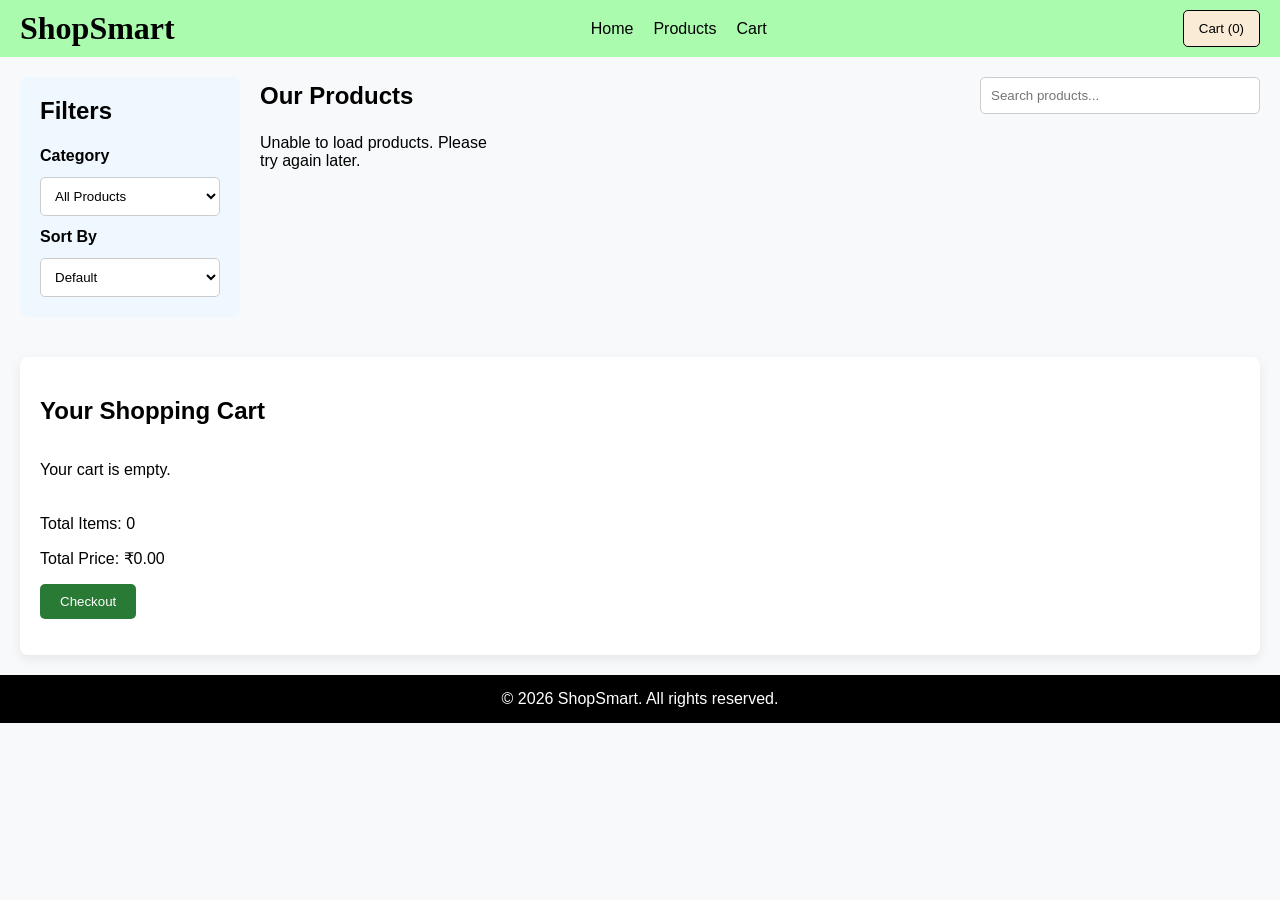
<file: index.html>
<!DOCTYPE html>
<html lang="en">
<head>
    <meta charset="UTF-8">
    <meta name="viewport" content="width=device-width, initial-scale=1.0">
    <title>ShopSmart</title>
    <link rel="stylesheet" href="style.css">
    
    <script src="script.js" defer></script>
</head>
<body>

    <header class="header">
        <h1 class="header__logo">ShopSmart</h1>

        <nav class="header__nav">
            <a href="#" class="header__link">Home</a>
            <a href="#products" class="header__link">Products</a>
            <a href="#cart" class="header__link">Cart</a>
        </nav>

        <button class="header__cart-button" id="cartButton">
            Cart (<span id="cartCount">0</span>)
        </button>
    </header>

    <main class="shop">

        <aside class="sidebar">
            <h2 class="sidebar__title">Filters</h2>

            <label class="sidebar__label" for="categoryFilter">
                Category
            </label>

            <select class="sidebar__select" id="categoryFilter">
                <option value="all">All Products</option>
                <option value="beauty">Beauty</option>
                <option value="fragrances">Fragrances</option>
                <option value="furniture">Furniture</option>
                <option value="groceries">Groceries</option>
            </select>

            <label class="sidebar__label" for="sortFilter">
                Sort By
            </label>

            <select class="sidebar__select" id="sortFilter">
                <option value="default">Default</option>
                <option value="low-high">Price: Low to High</option>
                <option value="high-low">Price: High to Low</option>
            </select>
        </aside>

        <section class="products" id="products">
            <div class="products__header">
                <h2 class="products__title">Our Products</h2>

                <input
                    type="search"
                    class="products__search"
                    id="searchInput"
                    placeholder="Search products..."
                    aria-label="Search products"
                >
            </div>

            <div class="products__grid" id="productsGrid"></div>
        </section>

    </main>

    <section class="cart" id="cart">
        <h2 class="cart__title">Your Shopping Cart</h2>

        <div class="cart__items" id="cartItems">
            <p>Your cart is empty.</p>
        </div>

        <div class="cart__summary">
            <p>
                Total Items:
                <span id="totalItems">0</span>
            </p>

            <p>
                Total Price:
                ₹<span id="totalPrice">0.00</span>
            </p>

            <button class="cart__checkout" id="checkoutButton">
                Checkout
            </button>

            <p class="cart__message" id="cartMessage" aria-live="polite"></p>
        </div>
    </section>

    <footer class="footer">
        <p class="footer__text">
            © 2026 ShopSmart. All rights reserved.
        </p>
    </footer>

</body>
</html>
</file>
<file: style.css>
* {
    box-sizing: border-box;
}

body {
    margin: 0;
    font-family: Arial, sans-serif;
    background-color: #f8f9fa;
}

.header {
    display: flex;
    justify-content: space-between;
    align-items: center;
    gap: 20px;
    padding: 10px 20px;
    background-color: #abfbaf;
}

.header__logo {
    font-size: xx-large;
    font-family: 'Times New Roman', Times, serif;
    margin: 0;
}

.header__nav {
    display: flex;
    flex-direction: row;
    align-items: center;
    gap: 20px;
}

.header__link {
    text-decoration: none;
    color: #000000;
}

.header__link:hover {
    color: #287a35;
}

.header__cart-button {
    padding: 10px 15px;
    border: 1px solid black;
    background-color: antiquewhite;
    color: #000000;
    border-radius: 5px;
    cursor: pointer;
    white-space: nowrap;
}

.header__cart-button:hover {
    background-color: #f0d9b5;
}

.shop {
    display: grid;
    grid-template-columns: 220px minmax(0, 1fr);
    gap: 20px;
    padding: 20px;
}

.sidebar {
    display: flex;
    flex-direction: column;
    align-self: start;
    gap: 12px;
    padding: 20px;
    background-color: aliceblue;
    border-radius: 8px;
}

.sidebar__title {
    margin: 0 0 10px;
}

.sidebar__label {
    font-weight: bold;
}

.sidebar__select {
    width: 100%;
    padding: 10px;
    border: 1px solid #cccccc;
    border-radius: 5px;
    background-color: #ffffff;
}

.products {
    min-width: 0;
}

.products__header {
    display: flex;
    justify-content: space-between;
    align-items: center;
    flex-wrap: wrap;
    gap: 15px;
    margin-bottom: 20px;
}

.products__title {
    margin: 0;
}

.products__search {
    width: min(100%, 280px);
    padding: 10px;
    border: 1px solid #cccccc;
    border-radius: 5px;
}

.products__grid {
    display: grid;
    grid-template-columns: repeat(4, minmax(0, 1fr));
    gap: 20px;
}

.product-card {
    display: flex;
    flex-direction: column;
    min-width: 0;
    padding: 15px;
    background-color: #ffffff;
    border-radius: 10px;
    box-shadow: 0 4px 12px rgba(0, 0, 0, 0.1);
    transition: transform 0.3s ease, box-shadow 0.3s ease;
}

.product-card:hover {
    transform: translateY(-5px);
    box-shadow: 0 8px 18px rgba(0, 0, 0, 0.15);
}

.product-card__image {
    width: 100%;
    height: 180px;
    object-fit: contain;
    margin-bottom: 12px;
}

.product-card__title {
    font-size: 16px;
    overflow-wrap: anywhere;
}

.product-card__price {
    font-weight: bold;
    margin-top: auto;
}

.product-card__button {
    padding: 10px 15px;
    border: 1px solid black;
    background-color: antiquewhite;
    color: #000000;
    border-radius: 5px;
    cursor: pointer;
}

.product-card__button:hover {
    background-color: #f0d9b5;
}

.cart {
    margin: 20px;
    padding: 20px;
    background-color: #ffffff;
    border-radius: 8px;
    box-shadow: 0 4px 12px rgba(0, 0, 0, 0.08);
}

.cart__items {
    display: flex;
    flex-direction: column;
    gap: 15px;
}

.cart__item {
    display: flex;
    justify-content: space-between;
    align-items: center;
    flex-wrap: wrap;
    gap: 10px;
    padding: 12px;
    border-bottom: 1px solid #dddddd;
}

.cart__summary {
    margin-top: 20px;
}

.cart__checkout {
    padding: 10px 20px;
    border: none;
    border-radius: 5px;
    background-color: #287a35;
    color: #ffffff;
    cursor: pointer;
}

.cart__checkout:hover {
    background-color: #1e6029;
}

.cart__message {
    color: #287a35;
}

.footer {
    padding: 15px;
    text-align: center;
    background-color: #000000;
    color: #ffffff;
}

.footer__text {
    margin: 0;
}

@media (max-width: 1024px) {
    .products__grid {
        grid-template-columns: repeat(2, minmax(0, 1fr));
    }
}

@media (max-width: 767px) {
    .header {
        flex-wrap: wrap;
        justify-content: center;
    }

    .header__nav {
        flex-wrap: wrap;
        justify-content: center;
    }

    .shop {
        grid-template-columns: 1fr;
    }

    .sidebar {
        width: 100%;
    }

    .products__header {
        align-items: stretch;
    }

    .products__search {
        width: 100%;
    }
}

@media (max-width: 479px) {
    .header {
        flex-direction: column;
    }

    .header__nav {
        gap: 15px;
    }

    .shop {
        padding: 12px;
        gap: 15px;
    }

    .products__grid {
        grid-template-columns: 1fr;
    }

    .cart {
        margin: 12px;
        padding: 15px;
    }
}
</file>
